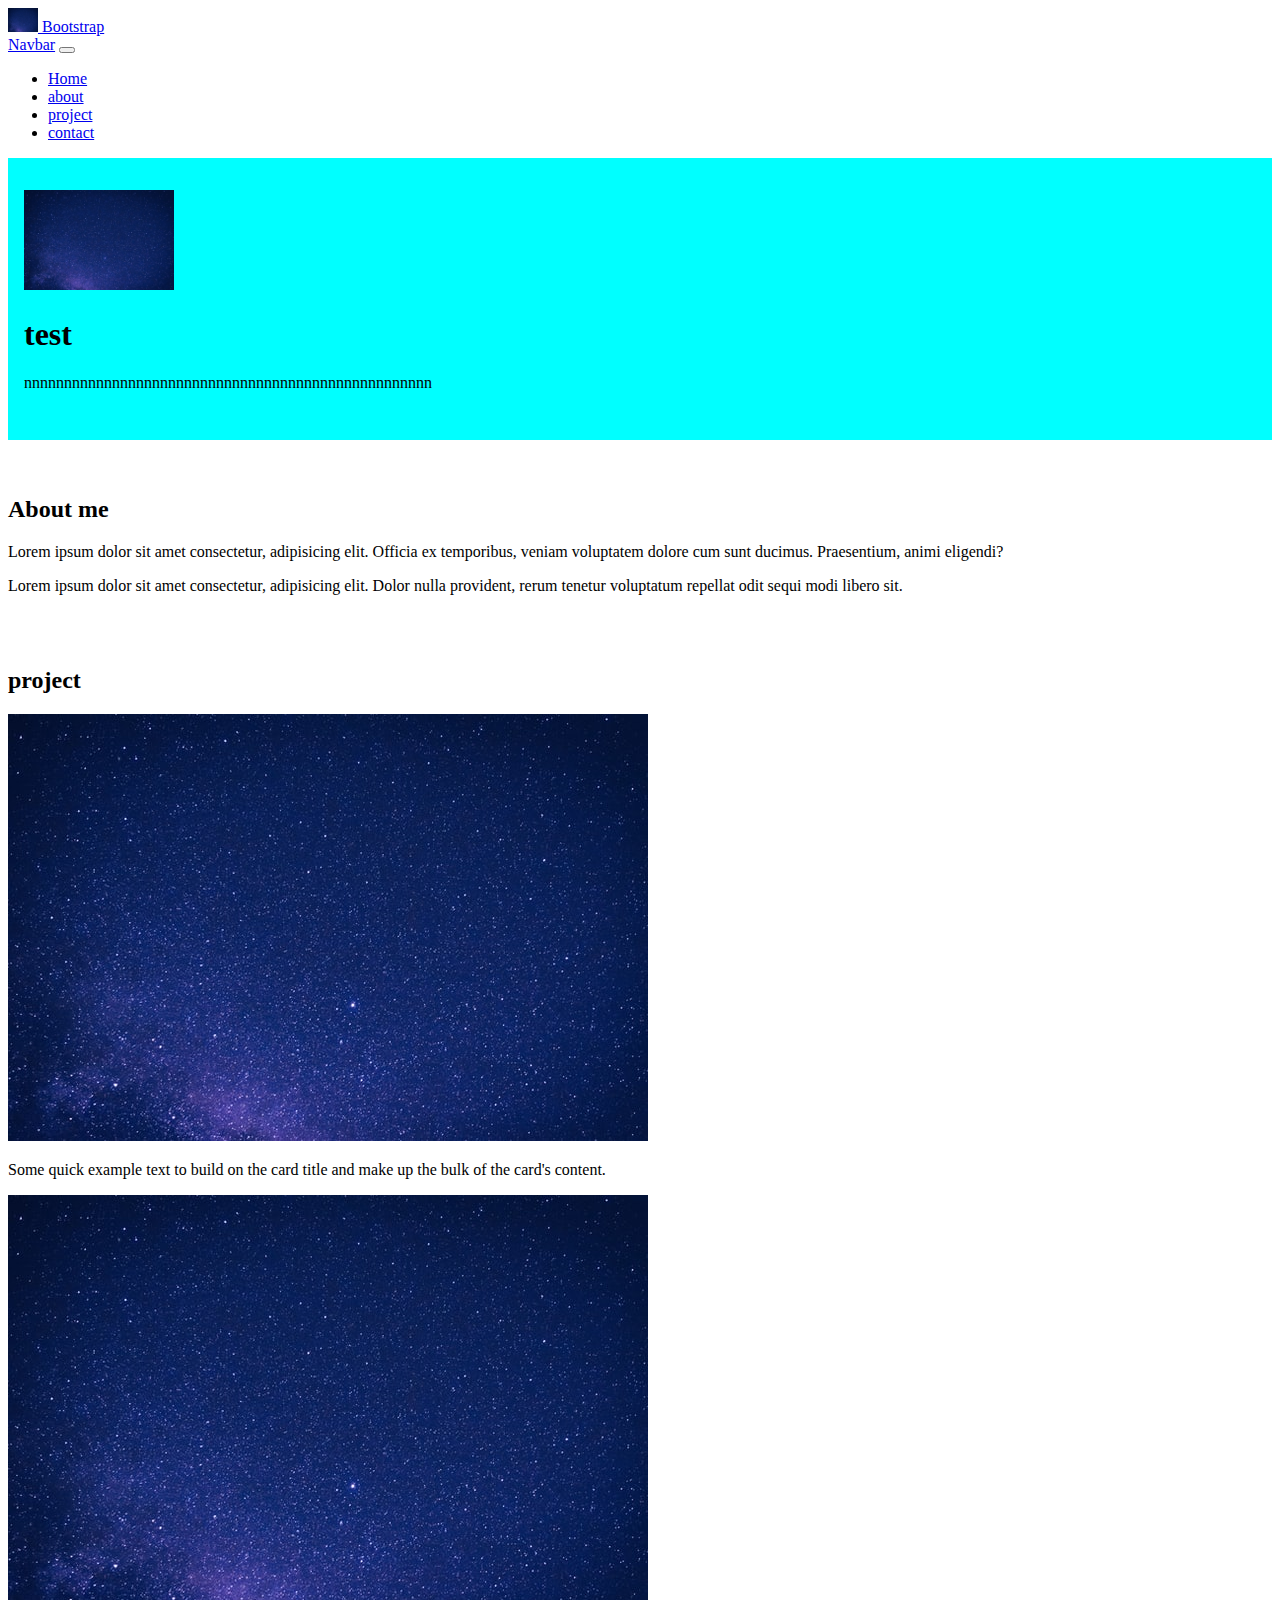
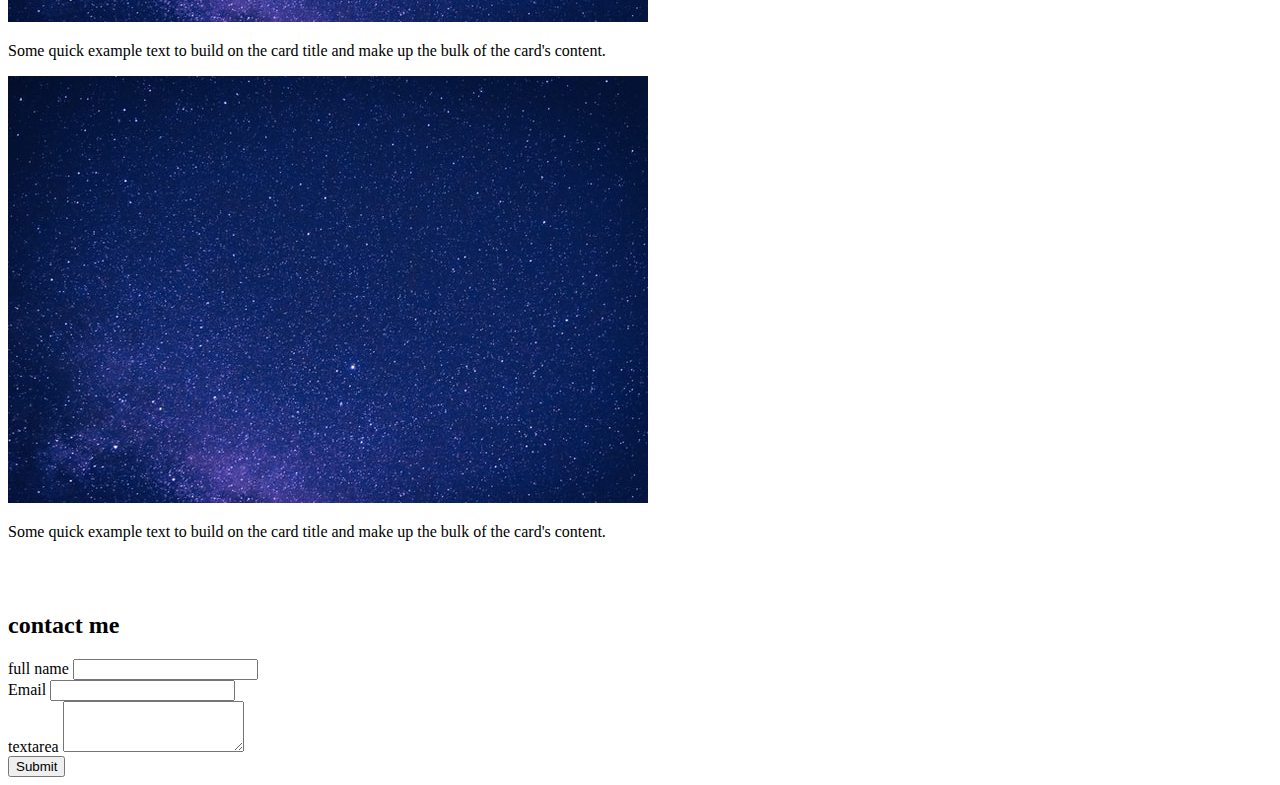
<file: index.html>
<!DOCTYPE html>
<html lang="en">
  <head>
    <!-- Required meta tags -->
    <meta charset="utf-8" />
    <meta name="viewport" content="width=device-width, initial-scale=1" />

    <!-- Bootstrap CSS -->
    <link href="https://cdn.jsdelivr.net/npm/bootstrap@5.0.2/dist/css/bootstrap.min.css" rel="stylesheet" integrity="sha384-EVSTQN3/azprG1Anm3QDgpJLIm9Nao0Yz1ztcQTwFspd3yD65VohhpuuCOmLASjC" crossorigin="anonymous" />

    <!-- MY CSS -->
    <link rel="stylesheet" href="style.css" />

    <title>Hello, world!</title>
  </head>

  <body>
    <!-- Navbar -->
    <nav class="navbar navbar-light bg-light">
      <div class="container-fluid">
        <a class="navbar-brand" href="#"> <img src="img/1.jpg"" width="30" height="24" class="d-inline-block align-text-top" /> Bootstrap </a>
      </div>
    </nav>
    <nav class="navbar navbar-expand-lg navbar-dark bg-primary">
      <div class="container">
        <a class="navbar-brand" href="#">Navbar</a>
        <button class="navbar-toggler" type="button" data-bs-toggle="collapse" data-bs-target="#navbarNav" aria-controls="navbarNav" aria-expanded="false" aria-label="Toggle navigation">
          <span class="navbar-toggler-icon"></span>
        </button>
        <div class="collapse navbar-collapse" id="navbarNav">
          <ul class="navbar-nav ms-auto">
            <li class="nav-item">
              <a class="nav-link active" aria-current="page" href="#">Home</a>
            </li>
            <li class="nav-item">
              <a class="nav-link" href="#">about</a>
            </li>
            <li class="nav-item">
              <a class="nav-link" href="#">project</a>
            </li>
            <li class="nav-item">
              <a class="nav-link" href="#">contact</a>
            </li>
          </ul>
        </div>
      </div>
    </nav>
    <!-- Akhir Navbar -->
    <!-- Jumbotron -->
    <section class="jumbotron text-center">
      <img src="img/1.jpg" alt="void" width="150" class="rounded-circle img-thumbnai" />
      <h1 class="display-4">test</h1>
      <p class="lead">nnnnnnnnnnnnnnnnnnnnnnnnnnnnnnnnnnnnnnnnnnnnnnnnnnn</p>
    </section>
    <!-- Akhir Jumbotron -->
    <!-- About -->
    <section id="About">
      <div class="contain">
        <div class="row text text-center">
          <div class="col">
            <br />
            <br />
            <h2>About me</h2>
          </div>
        </div>
        <div class="row justify-content-center fs-5 text-center">
          <div class="col-md-4">
            <p>Lorem ipsum dolor sit amet consectetur, adipisicing elit. Officia ex temporibus, veniam voluptatem dolore cum sunt ducimus. Praesentium, animi eligendi?</p>
          </div>
          <div class="col-md-4">
            <p>Lorem ipsum dolor sit amet consectetur, adipisicing elit. Dolor nulla provident, rerum tenetur voluptatum repellat odit sequi modi libero sit.</p>
          </div>
        </div>
      </div>
    </section>
    <!-- Akhir About -->
    <!-- project -->
    <section id="project">
      <div class="container">
        <div class="row text-center">
          <div class="col">
            <br />
            <br />
            <h2>project</h2>
          </div>
        </div>
        <div class="row">
          <div class="col-md-4 mb-3">
            <div class="card" style="">
              <img src="img/1.jpg" class="card-img-top" alt="..." />
              <div class="card-body">
                <p class="card-text">Some quick example text to build on the card title and make up the bulk of the card's content.</p>
              </div>
            </div>
          </div>
          <div class="col-md-4 mb-3">
            <div class="card" style="">
              <img src="img/1.jpg" class="card-img-top" alt="..." />
              <div class="card-body">
                <p class="card-text">Some quick example text to build on the card title and make up the bulk of the card's content.</p>
              </div>
            </div>
          </div>
          <div class="col-md-4 mb-3">
            <div class="card" style="">
              <img src="img/1.jpg" class="card-img-top" alt="..." />
              <div class="card-body">
                <p class="card-text">Some quick example text to build on the card title and make up the bulk of the card's content.</p>
              </div>
            </div>
          </div>
        </div>
      </div>
    </section>
    <!-- akhir project -->
    <!-- contact-->
    <section id="contact">
      <div class="container">
        <div class="row text-center">
          <div class="col">
            <br />
            <br />
            <h2>contact me</h2>
          </div>
        </div>
        <div class="row justify-content-center">
          <div class="col-md-6">
            <form>
              <div class="mb-3">
                <label for="name" class="form-label">full name</label>
                <input type="tetx" class="form-control" id="name" aria-describedby="name" />
              </div>
              <div class="mb-3">
                <label for="email" class="form-label">Email</label>
                <input type="email" class="form-control" id="email" aria-describedby="email" />
              </div>
              <div class="mb-3">
                <label for="exampleFormControlTextarea1" class="form-label">textarea</label>
                <textarea class="form-control" id="Textarea" rows="3"></textarea>
              </div>
              <button type="submit" class="btn btn-primary">Submit</button>
            </form>
          </div>
        </div>
      </div>
    </section>

    <!-- akhir contact -->

    <script src="https://cdn.jsdelivr.net/npm/bootstrap@5.0.2/dist/js/bootstrap.bundle.min.js" integrity="sha384-MrcW6ZMFYlzcLA8Nl+NtUVF0sA7MsXsP1UyJoMp4YLEuNSfAP+JcXn/tWtIaxVXM" crossorigin="anonymous"></script>
  </body>
</html>
</file>
<file: style.css>
body {
  min-height: 2000px;
}
.jumbotron {
  padding: 2rem 1rem;
  background-color: aqua;
}
</file>
